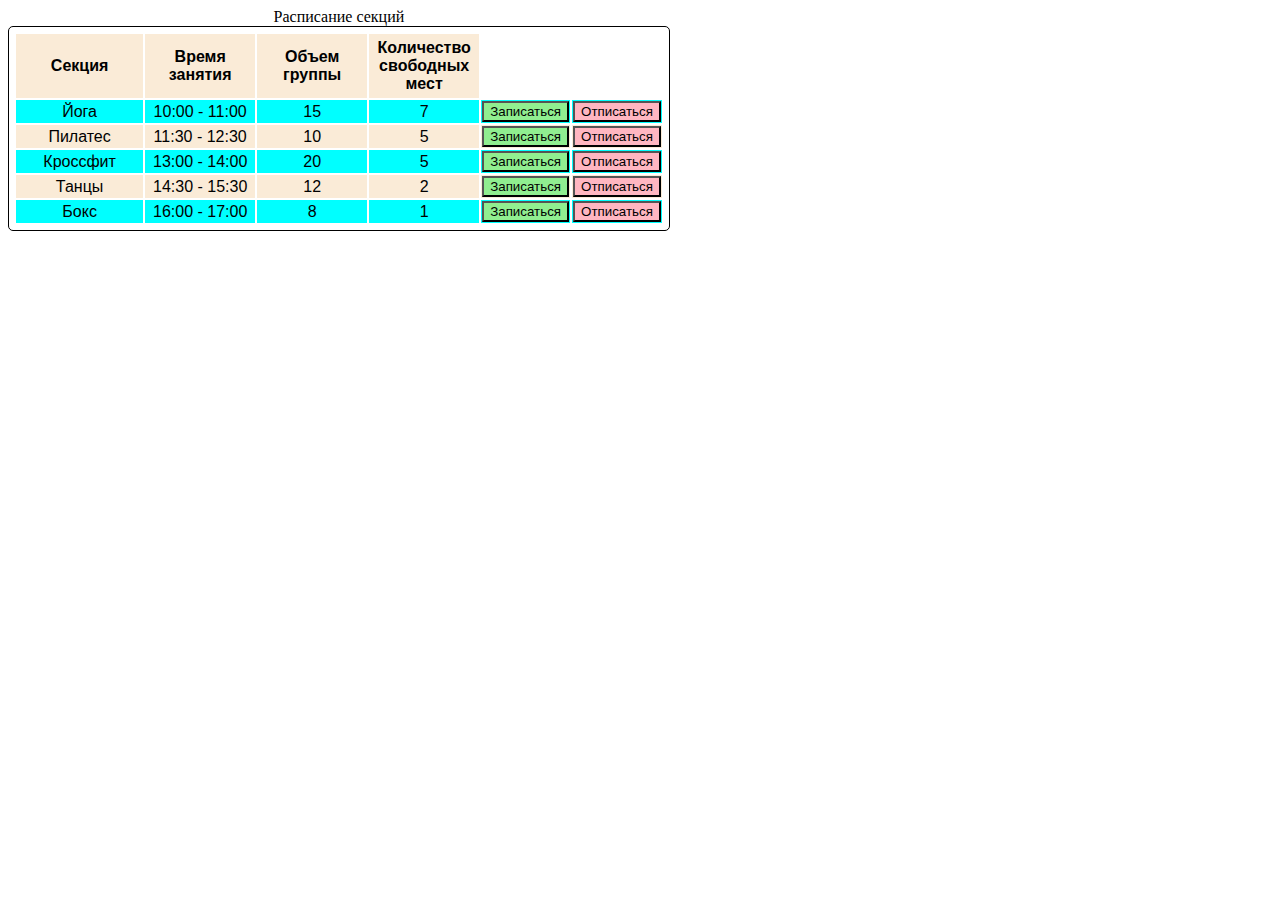
<file: Lesson1/index.html>
<!DOCTYPE html>
<html lang="en">
  <head>
    <meta charset="UTF-8" />
    <meta name="viewport" content="width=device-width, initial-scale=1.0" />
    <title>Fitness House</title>
    <link rel="stylesheet" href="style.css" />
    <script src="index.js" defer type="module"></script>
    <script src="handlers/unsubscribeHandler.js" defer></script>
    <script src="handlers/subscribeHandler.js" defer></script>
    <script src="handlers/displayHandler.js" defer></script>
  </head>
  <body>
    <table class="table" id="table">
      <caption>
        Расписание секций
      </caption>
      <tr class="tableHeaders">
        <th>Секция</th>
        <th>Время занятия</th>
        <th>Объем группы</th>
        <th>Количество свободных мест</th>
      </tr>
    </table>
  </body>
</html>
</file>
<file: Lesson1/style.css>
@font-face {
  font-family: "Protest Riot", sans-serif;
  src: url("https://fonts.googleapis.com/css2?family=Protest+Riot&display=swap");
}
@font-face {
  font-family: "Comfortaa", sans-serif;
  src: url(https://fonts.googleapis.com/css2?family=Comfortaa&display=swap);
}
.table {
  border: 1px solid #000;
  border-radius: 5px;
  padding: 5px;
}
.table .tableHeaders {
  font-family: "Protest Riot", sans-serif;
}
.table .tableHeaders th {
  padding: 5px;
  height: 30px;
  width: 100px;
  text-align: center;
  text-wrap: wrap;
}
.table tbody {
  font-family: "Comfortaa", sans-serif;
}
.table tbody:nth-child(1n) {
  background-color: aqua;
}
.table tbody:nth-child(2n) {
  border: 2px solid green;
  background-color: antiquewhite;
}
.table td {
  text-align: center;
}
.table .trainingName {
  width: 20%;
}
.table .subscribeButton {
  background-color: lightgreen;
}
.table .unsubscribeButton {
  background-color: lightpink;
}/*# sourceMappingURL=style.css.map */
</file>
